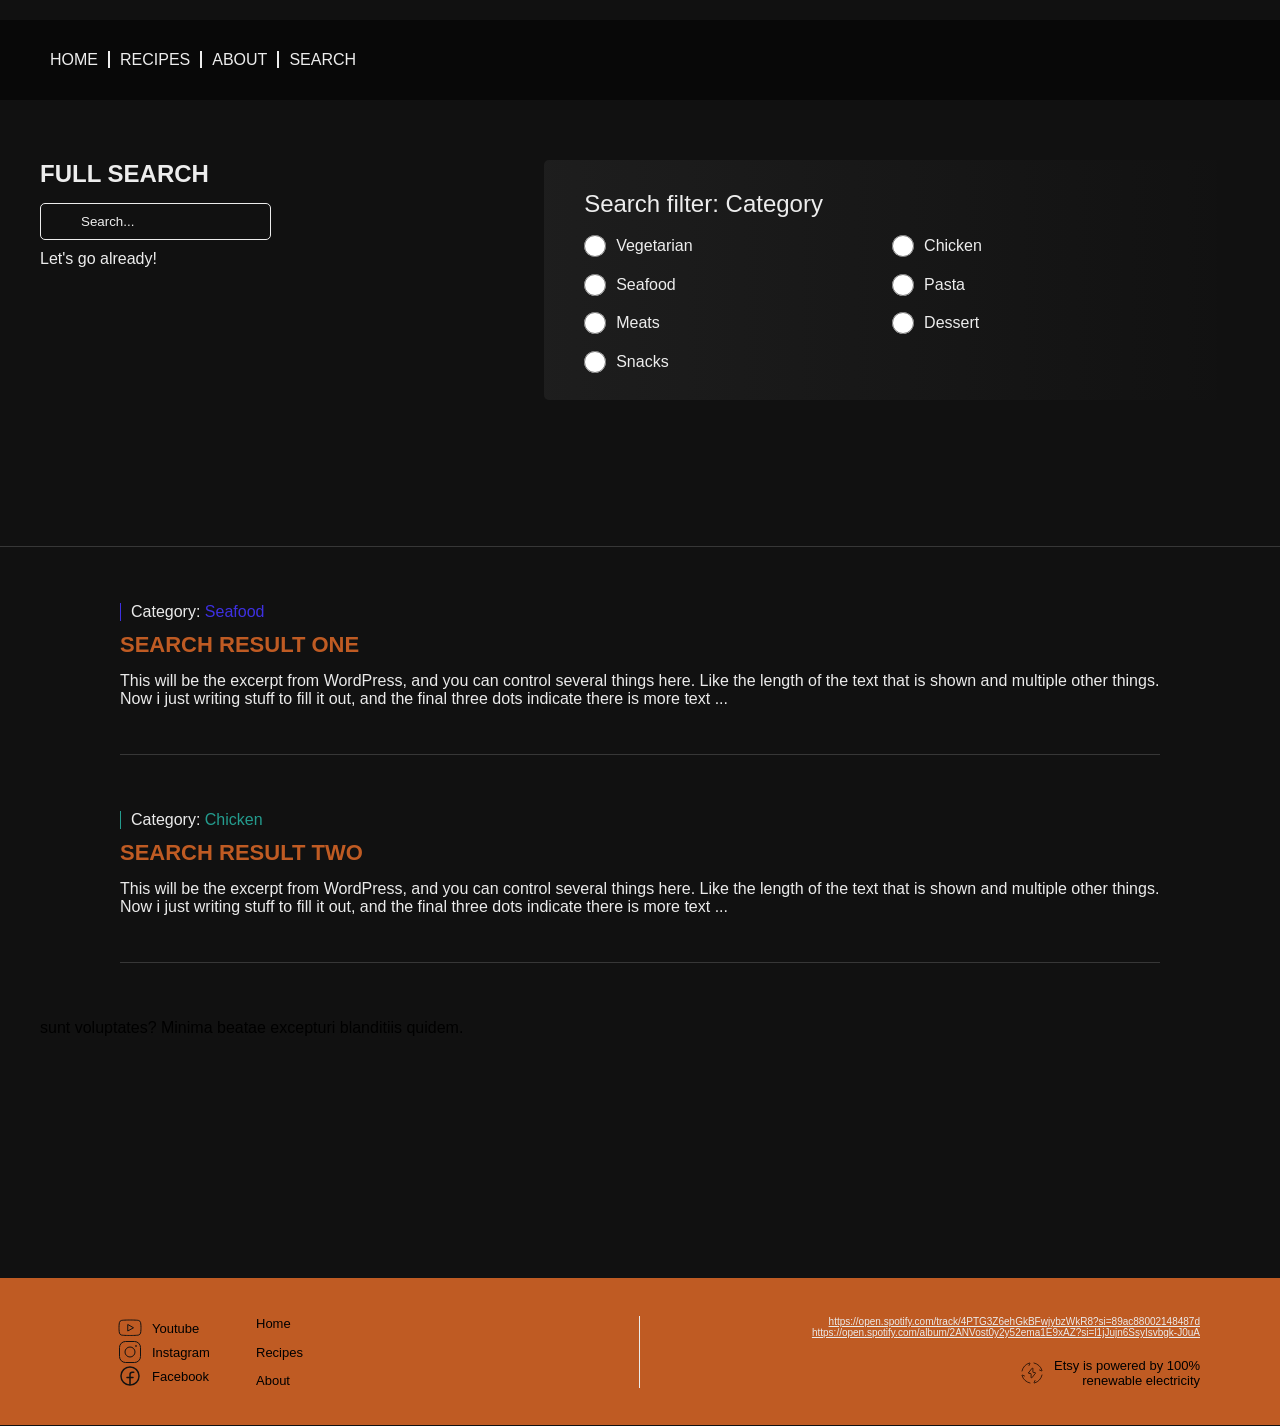
<file: searchpage.html>
<!DOCTYPE html>
<html lang="en">

<head>
    <meta charset="UTF-8">
    <meta name="viewport" content="width=device-width, initial-scale=1.0">
    <title>Search</title>
    <link rel="stylesheet" href="css/style.css">
</head>

<body>
    <div class="container">
           <!-- Navigation -->
        <nav class="navigation">
            <div class="menu-container">
                <ul>
    <li><a href="index.html">Home</a></li>
    <li><a href="recipepage.html">Recipes</a></li>
    <li><a href="aboutpage.html">About</a></li>
    <li><a href="searchpage.html">Search</a></li>
                </ul>
            </div>
            <!--Navigation mobile-->
            <div class="hamburger_menu">
                <span><svg xmlns="http://www.w3.org/2000/svg" width="1em" height="1em" viewBox="0 0 512 512">
                        <path d="M0 0h512v512H0z" fill="none" />
                        <path fill="currentColor" d="M80 96h352v32H80zm0 144h352v32H80zm0 144h352v32H80z" />
                    </svg>
                </span>
            </div>
        </nav>

        
        <div class="mobile_menu">
            <ul>
                <li><a href="index.html">Home</a></li>
                <li><a href="recipepage.html">Recipes</a></li>
                <li><a href="aboutpage.html">About</a></li>
                <li><a href="searchpage.html">Search</a></li>
            </ul>
        </div>

        <!-- Header/Hero area -->
        <header class="hero_searchpage">
            <div class="search_box_searchpage">
                <div class="fullsearch_headline">Full search</div>
                <input type="search" name="" id="" class="search_input" placeholder="Search...">
                <p>Let's go already!</p>
            </div>

            <div class="filter_category_checkbox">
                <h3>Search filter: Category</h3>
                <label>
                    <input type="radio" name="category" id="veg" value="veg">
                    Vegetarian
                </label>
                <label>
                    <input type="radio" name="category" id="chicken" value="chicken">
                    Chicken
                </label>
                <label>
                    <input type="radio" name="category" id="seafood" value="seafood">
                    Seafood
                </label>
                <label>
                    <input type="radio" name="category" id="pasta" value="pasta">
                    Pasta
                </label>
                <label>
                    <input type="radio" name="category" id="meat" value="meat">
                    Meats
                </label>
                <label>
                    <input type="radio" name="category" id="dessert" value="desssert">
                    Dessert
                </label>
                <label>
                    <input type="radio" name="category" id="snacks" value="snacks">
                    Snacks
                </label>
            </div>
        </header>

        <div class="serp">
            <div class="serp_container">
                <!--  each result based on search start -->
                <div class="serp_item">
                    <h3 data-category="seafood">Category: <span data-category="seafood">Seafood</span></h3>
                    <h2>Search result one</h2>
                    <p>This will be the excerpt from WordPress, and you can control several things here. Like the length of the text that is shown and multiple other things. Now i just writing stuff to fill it out, and the final three dots indicate there is more text ... </p>
                </div>
                <div class="serp_item">
                    <h3 data-category="chicken">Category: <span data-category="chicken">Chicken</span></h3>
                    <h2>Search result two</h2>
                    <p>This will be the excerpt from WordPress, and you can control several things here. Like the length of the text that is shown and multiple other things. Now i just writing stuff to fill it out, and the final three dots indicate there is more text ... </p>
                </div>
                        sunt voluptates? Minima beatae excepturi blanditiis quidem.</p>
                </div>
                <!--  each result based on search end -->
            </div>
        </div>

        <footer class="footer">
            <div class="footer_block">
                <div class="footer_block_left">
                    <ul class="footer_block_left_links">
                        <li>
                            <svg xmlns="http://www.w3.org/2000/svg" width="24" height="24" viewBox="0 0 24 24">
                                <path fill="none" stroke="currentColor" stroke-linejoin="round" stroke-miterlimit="10"
                                    stroke-width="1"
                                    d="M22.54 6.42a2.77 2.77 0 0 0-1.945-1.957C18.88 4 12 4 12 4s-6.88 0-8.595.463A2.77 2.77 0 0 0 1.46 6.42C1 8.148 1 11.75 1 11.75s0 3.602.46 5.33a2.77 2.77 0 0 0 1.945 1.958C5.121 19.5 12 19.5 12 19.5s6.88 0 8.595-.462a2.77 2.77 0 0 0 1.945-1.958c.46-1.726.46-5.33.46-5.33s0-3.602-.46-5.33ZM9.75 15.021V8.48l5.75 3.271z" />
                            </svg>
                            <a href="">Youtube</a>
                        </li>
                        <li>
                            <svg xmlns="http://www.w3.org/2000/svg" width="24" height="24" viewBox="0 0 24 24">
                                <g fill="none" stroke="currentColor" stroke-width="1">
                                    <path stroke-linejoin="round"
                                        d="M18 6.5a.5.5 0 0 1 0-1m0 1a.5.5 0 0 0 0-1M7 12a5 5 0 1 0 10 0a5 5 0 1 0-10 0" />
                                    <path
                                        d="M16.5 1.5h-9a6 6 0 0 0-6 6v9a6 6 0 0 0 6 6h9a6 6 0 0 0 6-6v-9a6 6 0 0 0-6-6Z" />
                                </g>
                            </svg>
                            <a href="">Instagram</a>
                        </li>
                        <li>
                            <svg xmlns="http://www.w3.org/2000/svg" width="24" height="24" viewBox="0 0 256 256">
                                <path fill="currentColor"
                                    d="M128 24a104 104 0 1 0 104 104A104.11 104.11 0 0 0 128 24m8 191.63V152h24a8 8 0 0 0 0-16h-24v-24a16 16 0 0 1 16-16h16a8 8 0 0 0 0-16h-16a32 32 0 0 0-32 32v24H96a8 8 0 0 0 0 16h24v63.63a88 88 0 1 1 16 0" />
                            </svg>
                            <a href="">Facebook</a>
                        </li>
                    </ul>
                </div>
                <div class="footer_block_middle">
                    <a href="">Home</a>
                    <a href="">Recipes</a>
                    <a href="">About</a>
                </div>
                <div class="footer_block_right">
                    <div class="footer_block_right_links">
                        <a
                            href="https://open.spotify.com/track/4PTG3Z6ehGkBFwjybzWkR8?si=89ac88002148487d">https://open.spotify.com/track/4PTG3Z6ehGkBFwjybzWkR8?si=89ac88002148487d</a>
                        <a
                            href="https://open.spotify.com/album/2ANVost0y2y52ema1E9xAZ?si=l1jJujn6SsyIsvbgk-J0uA">https://open.spotify.com/album/2ANVost0y2y52ema1E9xAZ?si=l1jJujn6SsyIsvbgk-J0uA</a>
                    </div>
                    <div class="footer_block_right_bottom">
                        <svg xmlns="http://www.w3.org/2000/svg" width="35" height="35" viewBox="0 0 24 24">
                            <g fill="none" stroke="currentColor" stroke-linecap="round" stroke-width="0.7">
                                <path
                                    d="M2 10c.78-3.816 3.67-6.87 7.406-7.91c.314-.087.47-.131.555-.038c.085.094.022.248-.102.558L9 4.5M14 2c3.816.78 6.87 3.67 7.91 7.406c.087.314.131.47.038.555c-.094.085-.248.022-.558-.102L19.5 9m2.5 5c-.78 3.816-3.67 6.87-7.406 7.91c-.314.087-.47.131-.555.038c-.085-.094-.022-.248.102-.558L15 19.5M10 22c-3.816-.78-6.87-3.67-7.91-7.406c-.087-.314-.131-.47-.038-.555c.094-.085.248-.022.558.102L4.5 15" />
                                <path stroke-linejoin="round"
                                    d="m8.613 11.665l3.499-4.492c.274-.351.787-.132.787.336v3.476c0 .28.2.508.449.508h1.702c.386 0 .592.514.337.842l-3.499 4.492c-.274.351-.787.132-.787-.336v-3.476c0-.28-.2-.508-.449-.508H8.95c-.386 0-.593-.514-.337-.842" />
                            </g>
                        </svg>
                        <p>Etsy is powered by 100% <br>
                            renewable electricity</p>
                    </div>
                </div>
            </div>
        </footer>
<script src="js/app.js"></script>

    </div>
</body>

</html>
</file>
<file: css/style.css>
:root {
    /* Dimension */
    --width-full: 100%;
    --width-12col: 1200px;


    /* Grid settings */
    --grid-gap: 10px;
    --padding-default: 20px;

    /* Colors */
    --background-color-navigation: #00000085;
    --background-color-light: #ededed;
    --background-color-dark-bg: #111111;
    --primary-color: #bf5b23;
    --color-white: #ffffff;
    --color_black: #373737;
    --color-light: #ebebeb;
    --color-grey: #ffffffb3;

    /* Color swatches */
    --category-seafood: #3e30e2;
    --category-chicken: #249c8e;
    --category-meats: #d09189;
    --category-veg: #298f3f;
    --category-dessert: #9374eb;
    --category-misc: #9a951e;
    --category-pasta: #bf5b23;
}

* {
    margin: 0;
    padding: 0;
    box-sizing: border-box;
    /* Makes padding and border part of the total width and height*/
}

body,
html {
    width: var(--width-full);
    font-family: "Roboto", sans-serif;
    position: relative;
    background-color: var(--background-color-dark-bg);
}

.navigation,
.hero,
.image_section,
.footer {
    width: var(--width-full);
}

.todays_recipes,
.categories,
.content_area {
    width: var(--width-12col);
}

.container {
    display: grid;
    grid-template-rows: auto;
    gap: var(--grid-gap);
    width: var(--width-full);
}

.hamburger_menu {
  display: none;
}

.mobile_menu {
  display: none;
}

.navigation {
  width: var(--width-full);
  height: 80px;
  background-color: var(--background-color-navigation);
  padding: 20px;
  display: flex;
  justify-content: center; 
  align-items: center; 
  z-index: 10;
  position: fixed;
  top: 20px;
  left: 0;
  text-transform: uppercase;
}

.navigation.fixed {
position: fixed;
top: 20px;
width: 100%;
z-index: 1000;
}

.menu-container {
  width: var(--width-12col);
}

.menu-container ul {
  display: flex;
}

.menu-container ul li {
  list-style: none;
}

.menu-container a {
  color: var(--background-color-light);
  text-decoration: none;
  padding: 0 10px;
  border-right: 2px solid var(--background-color-light);
}

.menu-container li:last-child a {
  border: none;
}

.menu-container a:hover {
  color: var(--primary-color);
}

.menu-container a.clicked,
.mobile_menu a.clicked {
    color: var(--primary-color);
}

.hero {
    background-image: url("http://picsum.photos/300/175");
    min-height: 680px;
    height: auto;
    background-size: cover;
    background-position: center center;
    display: flex;
    justify-content: center;
    position: relative;
    color: var(--background-color-light);
    margin: 0;
    border-bottom: 3px var(--color_black) solid;
}

.hero_container {
    display: grid;
    grid-template-columns: repeat(12, 1fr);
    grid-template-rows: auto auto auto;
    gap: var(--grid-gap);
    width: var(--width-12col);
    height: 100%;
}

.hero_text {
    grid-column: 1 / 5;
    grid-row: 1;
    margin: 200px 0 0 0;
}

/*Redundant - DRY [Don't Repeat Yourself]*/

.hero_text h1 {
    padding: 0;
    margin: 15px 0;
    font-size: 32px;
    text-transform: uppercase;
    font-weight: 400;
}

.first_text {
    font-weight: 100;
}

.second_line {
    font-weight: 900;
    font-size: 37px;
}

.hero_text p {
    font-size: 12px;
}

.search_box {
    grid-column: 2 / 5;
    grid-row: 2;
    margin: 60px 0 0 0;
}

.mdi-light--magnify {
    position: absolute;
    width: 20px;
    height: 20px;
    --svg: url("data:image/svg+xml,%3Csvg xmlns='http://www.w3.org/2000/svg' viewBox='0 0 24 24'%3E%3Cpath fill='%23000' d='M9.5 4a6.5 6.5 0 0 1 6.5 6.5c0 1.62-.59 3.1-1.57 4.23l5.65 5.65l-.71.71l-5.65-5.65A6.47 6.47 0 0 1 9.5 17A6.5 6.5 0 0 1 3 10.5A6.5 6.5 0 0 1 9.5 4m0 1A5.5 5.5 0 0 0 4 10.5A5.5 5.5 0 0 0 9.5 16a5.5 5.5 0 0 0 5.5-5.5A5.5 5.5 0 0 0 9.5 5'/%3E%3C/svg%3E");
    background-color: currentColor;
    -webkit-mask-image: var(--svg);
    mask-image: var(--svg);
    -webkit-mask-repeat: no-repeat;
    mask-repeat: no-repeat;
    -webkit-mask-size: 100% 100%;
    mask-size: 100% 100%;
    margin: 7px 0 0 10px;
}

.search_input {
    background-color: transparent;
    padding: 10px 20px 10px 40px;
    border: 1px solid var(--background-color-light);
    border-radius: 5px;
    outline: none;
    color: var(--background-color-light);
    margin: 0 0 10px 0;
}

.search_input::placeholder {
    color: var(--background-color-light);
}

/* Today's Recipe area start */
.todays_recipes {
    width: var(--width-12col);
    height: fit-content;
    display: grid;
    grid-template-columns: 1;
    grid-template-rows: 130px auto;
    gap: var(--grid-gap);
    box-sizing: border-box;
    margin: 0 auto;
}

.todays_recipes_headline {
    width: 100%;
    color: var(--background-color-light);
    height: 45px;
    border-bottom: 1px solid var(--background-color-light);
    margin: 70px 0 0 0;
    font-size: 37px;
    text-transform: uppercase;
    font-weight: 900;
}

.todays_recipes_content_block_image img {
    height: 200px;
    width: 100%;
    object-fit: cover;
    background-size: cover;
    background-position: center;
    border-radius: 5px 5px 0 0;
}

.todays_recipes_content {
    display: grid;
    grid-template-columns: repeat(4, 1fr);
    gap: var(--grid-gap);
    box-sizing: border-box;
    width: var(--width-12col);
    margin: 0 auto;
}

.todays_recipes_content_block {
    background-color: var(--background-color-light);
    border-radius: 5px;
    /* position: relative; */
}

.todays_recipes_content_block_text {
    padding: 20px;
    color: var(--color_black);
    display: flex;
    flex-direction: column;
    justify-content: space-between;
    flex: 1;
}

.todays_recipes_content_block_text h5 {
    font-size: 20px;
    font-weight: 700;
    margin: 0 0 10px 0;
    text-transform: uppercase;
}

.todays_recipes_content_block_text p {
    font-size: 16px;
}

.todays_recipes_content_block_bottom_area {
    display: flex;
    justify-content: space-between;
    margin: 20px 0 0 0;
}

.todays_recipes_content_block_bottom_area_left {
    display: flex;
    flex-direction: column;
    justify-content: space-between;
    padding: 0 0 0 10px;
}

.todays_recipes_content_block_bottom_area_left p {
    font-size: 12px;
    font-weight: 300;
    text-transform: uppercase;
}

.todays_recipes_content_block_bottom_area_left p:last-child {
    font-weight: 800;
}

.todays_recipes_content_block_bottom_area_right_button button {
    background-color: var(--color_black);
    border: 1px solid var(--color-grey);
    border-radius: 5px;
    font-size: 14px;
    font-weight: 700;
    padding: 6px 12px;
}

.todays_recipes_content_block_bottom_area_right_button button a {
    color: var(--color-white);
    text-decoration: none;
    text-transform: uppercase;
    font-size: 12px;
    font-weight: 400;
}

/* Category Selection Area */
.category_selection {
    width: var(--width-12col);
    height: fit-content;
    display: grid;
    grid-template-columns: 1;
    grid-template-rows: 130px auto;
    gap: var(--grid-gap);
    box-sizing: border-box;
    margin: 0 auto;
}

.category_selection_headline {
    width: 100%;
    color: var(--background-color-light);
    height: 45px;
    border-bottom: 1px solid var(--background-color-light);
    margin: 70px 0 0 0;
    font-size: 37px;
    text-transform: uppercase;
    font-weight: 900;
}

.category_selection_content {
    display: flex;
    height: fit-content;
    width: var(--width-12col);
    justify-content: space-evenly;
    align-items: center;
    background-color: var(--background-color-light);
    border-radius: 5px;
    text-align: center;
}

.category_selection_content_block {
    display: flex;
    flex-direction: column;
    justify-content: center;
    align-items: center;
    margin: 14.5px 0 14.5px 0;
}

.category_selection_content_block h4 {
    text-transform: uppercase;
    font-size: 16px;
    padding-top: 5px;
}

/* Data-Category Colors Start */
div[data-category="seafood"],
.serp_item h3[data-category="seafood"] {
    border-left: 1px solid var(--category-seafood);
}

p[data-category="seafood"],
span[data-category="seafood"] {
    color: var(--category-seafood);
}

h3[data-category="seafood"] {
    color: var(--category-seafood);
}

div[data-category="chicken"],
.serp_item h3[data-category="chicken"] {
    border-left: 1px solid var(--category-chicken);
}

p[data-category="chicken"],
span[data-category="chicken"] {
    color: var(--category-chicken);
}

div[data-category="dessert"] {
    border-left: 1px solid var(--category-dessert);
}

p[data-category="dessert"] {
    color: var(--category-dessert);
}

div[data-category="beef/pork"] {
    border-left: 1px solid var(--category-meats);
}

p[data-category="beef/pork"] {
    color: var(--category-meats);
}

div[data-category="vegetarian-section"] {
    color: var(--category-veg);
}

div[data-category="seafood-section"] {
    color: var(--category-seafood);
}

div[data-category="pastas-section"] {
    color: var(--category-pasta);
}

div[data-category="chicken-section"] {
    color: var(--category-chicken);
}

div[data-category="snacks-section"] {
    color: var(--category-misc);
}

div[data-category="beef/pork-section"] {
    color: var(--category-meats);
}

div[data-category="dessert-section"] {
    color: var(--category-dessert);
}

/* Data-Category Colors End */

.image_section {
    background-image: url("http://picsum.photos/300/175");
    min-height: 600px;
    height: auto;
    background-size: cover;
    background-position: center center;
    display: flex;
    justify-content: flex-end;
    position: relative;
    align-items: center;
    margin: 168px auto 97px auto;
    padding: 0 100px 0 0;
    clip-path: polygon(0 0, 100% 20%, 100% 100%, 0% 100%);
}

.image_container {
    background-color: var(--background-color-light);
    width: 350px;
    height: 190px;
    border-radius: 5px;
}

.image_container_text h5 {
    justify-content: space-between;
    padding: 30px 30px 11px 30px;
    font-size: 16px;
    font-weight: 700;
    color: var(--color_black);
}

.image_container_text h3 {
    justify-content: space-between;
    padding: 0 30px;
    font-size: 22px;
    font-weight: 700;
    text-transform: uppercase;
    color: var(--primary-color);
}

.image_container_text p {
    justify-content: space-between;
    padding: 14px 30px 0 30px;
    font-size: 16px;
    font-weight: 400;
    color: var(--color_black);
}

.content_area {
    width: var(--width-12col);
    height: fit-content;
    display: grid;
    grid-template-columns: 1;
    grid-template-rows: 130px auto;
    gap: var(--grid-gap);
    box-sizing: border-box;
    margin: 0 auto;
}

.content_area_img img {
    object-fit: cover;
    display: block;
}

.content_area_headline {
    width: var(--width-12col);
    color: var(--background-color-light);
    height: 45px;
    border-bottom: 1px solid var(--background-color-light);
    margin: 70px 0 0 0;
    font-size: 37px;
    text-transform: uppercase;
    font-weight: 900;
}

.content_area_blocks {
    display: flex;
    width: 100%;
    flex-wrap: wrap;
}

.content_area_block {
    display: flex;
    justify-content: center;
    flex-direction: column;
    background-color: var(--background-color-light);
    height: 380px;
    width: 50%;
}

.content_area_text {
    padding: 70px;
}

.content_area_text h5 {
    border-left: 1px var(--primary-color);
    font-size: 16px;
    font-weight: 700;
    margin-bottom: 11px;
}

.content_area_text p {
    font-size: 14px;
    font-weight: 200px;
    line-height: 20px;
    margin-bottom: 11px;
    line-break: strict;
}

.content_area_text h2 {
    font-size: 22px;
    font-weight: 900px;
    margin-bottom: 14px;
    text-transform: uppercase;
    color: var(--primary-color);
}

.content_area_button button {
    background-color: var(--color_black);
    border: 1px solid var(--color-grey);
    border-radius: 5px;
    font-size: 14px;
    font-weight: 700;
    padding: 6px 12px;
    margin-top: 10px;
}

.content_area_button button a {
    color: var(--color-white);
    text-decoration: none;
    text-transform: uppercase;
    font-size: 12px;
    font-weight: 400;
}

.footer {
    height: 147px;
    width: 100%;
    background-color: var(--primary-color);
    margin-top: 241px;
}

.footer_block {
    display: grid;
    grid-template-columns: 20% 30% 50%;
}

.footer_block_left {
    font-size: 13px;
    margin: 38px;
    padding: 0 0 0 80px;
}

.footer_block_left_links {
    display: flex;
    flex-direction: column;
}

.footer_block_left_links li {
    display: flex;
    align-items: center;
    list-style-type: none;
}

.footer_block_left svg {
    height: 24px;
    width: 24px;
    color: var(--background-color-dark-bg);
}

.footer_block_left_links li a {
    font-size: 13px;
    padding-left: 10px;
    text-decoration: none;
    color: var(--color_dark);
}

.footer_block_middle {
    display: flex;
    flex-direction: column;
    justify-content: space-between;
    margin-top: 38px;
    height: 72px;
    border-right: 1px solid var(--color-light);
}

.footer_block_middle a {
    font-size: 13px;
    text-decoration: none;
    color: var(--color_dark);
}

.footer_block_right {
    display: flex;
    flex-direction: column;
    align-items: flex-end;
    padding: 38px 80px 0 0;
}

.footer_block_right_links {
    display: flex;
    flex-direction: column;
    align-items: flex-end;
}

.footer_block_right_links a {
    color: var(--color-light);
    font-size: 10px;
}

.footer_block_right_bottom svg {
    height: 24px;
    width: 24px;
    margin-right: 10px;
}

.footer_block_right_bottom {
    color: var(--color_dark);
    font-size: 13px;
    display: flex;
    flex-direction: row;
    margin-top: 20px;
    align-items: center;
    text-align: right;
}

/* Recipe Page */
.recipe_hero {
    background-color: var(--background-color-dark-bg);
    min-height: 600px;
    height: auto;
    background-size: cover;
    background-position: center center;
    display: flex;
    justify-content: center;
    position: relative;
    color: var(--background-color-light);
    margin: 0;
}

.recipe_hero_container {
    display: grid;
    grid-template-columns: repeat(12, 1fr);
    grid-template-rows: auto auto auto;
    gap: var(--grid-gap);
    width: var(--width-12col);
    height: 100%;
}

.recipe_hero_text {
    grid-column: 1 / span 4;
    grid-row: 1;
    margin: 200px 0 0 0;
}

.recipe_hero_text p {
    color: var(--primary-color);
}

.recipe_hero_text h1 {
    padding: 0;
    margin: 15px 0 15px 0;
    font-size: 32px;
    text-transform: uppercase;
    font-weight: 400;
}

.recipe_hero_text h1 span {
    font-weight: 900;
    font-size: 37px;
}

.recipe_hero_container_tags {
    display: flex;
    justify-content: space-between;
    grid-column: 1 / span 6;
    grid-row: 2;
    height: 24px;
    margin-top: 67px;
}

.duration,
.calories,
.skill_level {
    display: flex;
    flex-direction: row;
    align-items: center;
    font-size: 16px;
    color: var(--color-light);
}

.recipe_hero_container_tags svg {
    height: 24px;
    width: 24px;
    color: var(--primary-color);
    margin-right: 10px;
}

.recipe_hero_container_image {
    width: 461px;
    height: 446px;
    grid-column: 9 / span 13;
    grid-row: 1 / span 3;
    margin-top: 200px;
    margin-left: 20px;
}

.recipe_hero_container .recipe_hero_container_image img {
    width: 461px;
    height: 446px;
    max-width: none;
    object-fit: cover;
    display: block;
}

.recipe_hero_container_ingredients {
    display: grid;
    grid-template-columns: repeat(2, 1fr);
    grid-column: 1 / span 7;
    grid-row: 3;
    font-size: 14px;
    color: var(--color-light);
    line-height: 24px;
}

.recipe_hero_container_ingredients p {
    font-size: 14px;
    font-weight: 600;
    text-transform: uppercase;
    margin: 50px 0 10px 0;
}

.left_list {
    padding-left: 15px;
    display: flex;
    flex-direction: column;
    grid-column: 1 / span 3;
    margin-right: 40px;
}

.right_list {
    display: flex;
    flex-direction: column;
    grid-column: 4 / span 7;
    margin-left: 15px;
}

.recipe_hero_container_buttons {
    grid-row: 4;
    grid-column: 1 / span 3;
    margin-top: 30px;
    height: 35px;
    display: flex;
}

.print {
    color: var(--color-light);
    background-color: transparent;
    border-radius: 5px;
    font-size: 16px;
    border-color: var(--color-light);
    border-style: solid;
    align-items: center;
    display: flex;
    justify-content: center;
    padding: 10px 10px;
    transition: 0.2s;
}

.fav {
    color: var(--color-light);
    background-color: transparent;
    border-radius: 5px;
    font-size: 16px;
    margin-left: 10px;
    border-color: var(--color-light);
    border-style: solid;
    align-items: center;
    display: flex;
    justify-content: center;
    padding: 10px 10px;
    transition: 0.2s;
}

.print:hover,
.fav:hover {
    color: var(--primary-color);
}

.recipe_hero_container_buttons svg {
    height: 28px;
    width: 28px;
}

.recipe_instructions {
    width: var(--width-12col);
    height: fit-content;
    display: grid;
    grid-template-rows: 130px auto;
    gap: var(--grid-gap);
    box-sizing: border-box;
    margin: 0 auto;
}

.recipe_instructions_headline {
    width: 100%;
    color: var(--background-color-light);
    height: 45px;
    border-bottom: 1px solid var(--background-color-light);
    margin: 70px 0 0 0;
    font-size: 37px;
    text-transform: uppercase;
    font-weight: 900;
}

.recipe_instructions_content {
    display: grid;
    grid-template-columns: 65% 10% 25%;
    margin-top: 20px;
}

.recipe_instructions_steps {
    color: var(--color-light);
    font-size: 14px;
    line-height: 26px;
    margin-left: 15px;
}

.recipe_instructions_steps li {
    padding-bottom: 26px;
}

.recipe_instructions_images {
    height: 264px;
    width: 272px;
    display: flex;
    flex-direction: column;
    grid-column: 3;
}

.recipe_instructions_images img {
    padding-bottom: 30px;
}

/* Instructions (Bonus) section */
.bonus {
    width: var(--width-12col);
    margin: 0 auto;
    display: grid;
    grid-template-columns: repeat(12, 1fr);
    column-gap: 0;
    row-gap: 30px;
}

.bonus_headline {
    margin-top: 70px;
    height: 45px;
    color: var(--background-color-light);
    border-bottom: 1px solid var(--background-color-light);
    font-size: 37px;
    font-weight: 900;
    text-transform: uppercase;
}

.bonus_headline_left {
    grid-column: 1 / span 8;
    grid-row: 1;
}

.bonus_headline_right {
    grid-column: 9 / span 4;
    grid-row: 1;
}

.bonus_steps {
    grid-column: 1 / span 6;
    grid-row: 2;
}

.bonus_ingredients {
    grid-column: 9 / span 4;
    grid-row: 2;
}

.bonus_step {
    display: flex;
    gap: 30px;
    margin-bottom: 26px;
}

.bonus_step_label {
    flex-shrink: 0;
    writing-mode: vertical-rl;
    transform: rotate(180deg);
    color: var(--primary-color);
    font-size: 12px;
    font-weight: 700;
    text-transform: uppercase;
}

.bonus_step p {
    color: var(--color-light);
    font-size: 14px;
    line-height: 26px;
}

.bonus_ingredients ul {
    list-style: none;
}

.bonus_ingredients li {
    color: var(--color-light);
    font-size: 14px;
    line-height: 24px;
}

@media (width <=600px) {
    .bonus {
        width: 100%;
        padding: 0 15px;
        grid-template-columns: 1fr;
        row-gap: 20px;
    }

    .bonus_headline {
        margin-top: 40px;
        font-size: 30px;
    }

    .bonus_headline_left,
    .bonus_headline_right,
    .bonus_steps,
    .bonus_ingredients {
        grid-column: 1;
        grid-row: auto;
    }
}

/* About Page */
.header {
    background-image: url("http://picsum.photos/300/175");
    min-height: 600px;
    height: auto;
    background-size: cover;
    background-position: center center;
    display: flex;
    justify-content: center;
    position: relative;
    color: var(--background-color-light);
    margin: 0;
    border-bottom: 3px var(--color_black) solid;
}

.header_container {
    width: var(--width-12col);
    height: 100%;
    margin: 200px 0 0 0;
    text-align: left;
}

.header_container h1 {
    padding: 0;
    margin: 15px 0;
    font-size: 75px;
    text-transform: uppercase;
    font-weight: 100;
}

.header_container span {
    color: var(--primary-color);
}

.about_us,
.values,
.mission,
.contact {
    width: var(--width-12col);
    margin: 0 auto;
}

.about_us_container h1,
.values_container h1,
.mission_container h1,
.contact_container h1 {
    width: 100%;
    height: 45px;
    margin: 70px 0 0 0;
    color: var(--background-color-light);
    border-bottom: 1px solid var(--background-color-light);
    font-size: 37px;
    font-weight: 900;
    text-transform: uppercase;
}

.about_us_content,
.values_content,
.contact_details {
    display: grid;
    gap: var(--grid-gap);
    margin-top: 30px;
}

/* About us */
.about_us_content {
    grid-template-columns: repeat(12, 1fr);
}

.about_us_text {
    grid-column: 1 / span 6;
}

.about_us_text p {
    color: var(--color-light);
    font-size: 18px;
    line-height: 30px;
    margin-bottom: 20px;
}

.about_us_text p:first-child {
    color: var(--color-white);
    font-size: 22px;
    line-height: 34px;
}

.about_us_image {
    grid-column: 8 / span 5;
    overflow: hidden;
    border-radius: 5px;
}

.about_us_image img {
    width: 100%;
    height: 100%;
    min-height: 260px;
    object-fit: cover;
    display: block;
}


/* Values */
.values_content {
    grid-template-columns: repeat(3, 1fr);
}

.values_content_block {
    padding: 30px;
    background-color: var(--background-color-light);
    border-radius: 5px;
    border-bottom: 4px solid var(--background-color-light);
    transition: 0.3s;
}



.values_content_block span {
    display: block;
    color: var(--primary-color);
    font-size: 37px;
    font-weight: 900;
    margin-bottom: 10px;
}

.values_content_block h5 {
    color: var(--color_black);
    font-size: 20px;
    font-weight: 700;
    text-transform: uppercase;
    margin-bottom: 10px;
}

.values_content_block p {
    color: var(--color_black);
    font-size: 16px;
    line-height: 24px;
}

/* Mission */
.mission_container p {
    margin: 30px 0 0 0;
    padding-left: 20px;
    border-left: 4px solid var(--primary-color);
    color: var(--color-light);
    font-size: 22px;
    font-weight: 300;
    line-height: 34px;
}

/* Contact */
.contact_container > p {
    margin: 30px 0 0 0;
    color: var(--color-light);
    font-size: 16px;
    line-height: 26px;
}

.contact_details {
    grid-template-columns: repeat(3, 1fr);
}

.contact_details_block {
    padding: 20px;
    border: 1px solid var(--color_black);
    border-radius: 5px;
   
}

.contact_details_block:hover {
    border-color: var(--primary-color);
}

.contact_details_block h5 {
    color: var(--primary-color);
    font-size: 14px;
    font-weight: 700;
    text-transform: uppercase;
    margin-bottom: 8px;
}

.contact_details_block p {
    color: var(--color-light);
    font-size: 16px;
}

/* Current page link in the menu */
.menu-container a.clicked {
    color: var(--primary-color);
}

/* Search Page */
.hero_searchpage {
    display: grid;
    grid-template-columns: repeat(12, 1fr);
    grid-template-rows: auto auto auto;
    gap: var(--grid-gap);
    width: var(--width-12col);
    height: 100%;
    margin: 0 auto;
}

.search_box_searchpage {
    grid-column: 1 / span 4;
    grid-row: 2;
    margin: 150px 0 0 0;
}

.search_box_searchpage p {
    color: var(--background-color-light);
}

.search_input {
    background-color: transparent;
    padding: 10px 20px 10px 40px;
    border: 1px solid var(--background-color-light);
    border-radius: 5px;
    outline: none;
    color: var(--background-color-light);
    margin: 0 0 10px 0;
}

.search_input::placeholder {
    color: var(--background-color-light);
}

.fullsearch_headline {
    width: 100%;
    color: var(--background-color-light);
    margin: 0 0 15px 0;
    font-size: 24px;
    text-transform: uppercase;
    font-weight: 600;
}

.filter_category_checkbox {
    background-color: var(--background-color-dark-bg);
    background: linear-gradient(90deg, #d9d9d910, #D9D9D900);
    grid-column: 6 / span 7;
    grid-row: 2;
    padding: 30px 40px 10px 40px;
    display: flex;
    flex-wrap: wrap;
    height: 240px;
    border-radius: 5px;
    margin: 150px 0 56px 0;
}

.filter_category_checkbox h3 {
    width: 100%;
    font-size: 24px;
    font-weight: 400;
    color: var(--background-color-light);
}

.filter_category_checkbox label {
    display: flex;
    align-items: center;
    margin: 0 0;
    color: var(--background-color-light);
    font-size: 16px;
    font-weight: 300;
    width: 50%;
    height: 20px;
}

.filter_category_checkbox input[type="radio"] {
    margin-right: 10px;
    height: 22px;
    width: 22px;
}

.filter_category_checkbox input:checked {
    border: 2px solid var(--primary-color);
}

.filter_category_checkbox input[type="radio"]#chicken {
    accent-color: var(--category-chicken);
}

.filter_category_checkbox input[type="radio"]#veg {
    accent-color: var(--category-veg);
}

.filter_category_checkbox input[type="radio"]#seafood {
    accent-color: var(--category-seafood);
}

.filter_category_checkbox input[type="radio"]#pasta {
    accent-color: var(--category-pasta);
}

.filter_category_checkbox input[type="radio"]#dessert {
    accent-color: var(--category-dessert);
}

.filter_category_checkbox input[type="radio"]#meat {
    accent-color: var(--category-meats);
}

.filter_category_checkbox input[type="radio"]#snacks {
    accent-color: var(--category-misc);
}

.serp {
    width: var(--width-full);
    border-top: 1px solid var(--color_black);
    margin: 70px 0 0 0;
}

.serp_container {
    width: var(--width-12col);
    margin: 0 auto;
}

.serp_item {
    margin: 56px 80px;
    border-bottom: 1px solid var(--color_black);
}

.serp_item h3 {
    color: var(--color-light);
    font-size: 16px;
    font-weight: 400;
    margin-bottom: 11px;
    padding: 0 0 0 10px;
}

.serp_item h2 {
    color: var(--primary-color);
    font-size: 22px;
    font-weight: 600;
    text-transform: uppercase;
    margin-bottom: 14px;
}

.serp_item p {
    color: var(--color-light);
    font-size: 16px;
    font-weight: 300;
    margin-bottom: 46px;
}

/* Mobile Version */
@media (width <=600px) {

    :root {
        --width-12col: 100%;
    }

    .container {
        width: 100% !important;
    }

    .todays_recipes,
    .categories,
    .content_area,
    .menu_container,
    .hero_container,
    .category_selection,
    .category_selection_content {
        width: 100% !important;
        padding-left: 15px;
        padding-right: 15px;
    }

    .hamburger_menu {
    display: block;
    font-size: 24px;
    color: var(--color-light);
    margin-left: auto;
}

  .menu-container{
    display: none;
  }

  .mobile_menu {
    display: block;
    position: absolute;
    top: 80px;
    right: 0;
    width: 180px;
    height: auto;
    background-color: var(--color-dark);
    opacity: 0;
    z-index: 1000;
    visibility: hidden;
    transform: translateY(-10px);
    transition: 0.2s ease;
}

  .mobile_menu.open {
    transform: translateY(0);
    visibility: visible;
    opacity: 1;
}

  .mobile_menu ul{
    padding: 0;
  }

  .mobile_menu ul li{
    list-style: none;
    padding: 15px;
  }

  .mobile_menu ul li a{
    text-decoration: none;
    color: var(--color-light);
    text-transform: uppercase;
    font-weight: 700;
    padding: 12px;
  }

    .hero_container {
        grid-template-columns: 1fr;
        gap: 20px;
        flex-direction: column;
        display: flex;
    }

    .search_box {
        margin: 0;
        width: 100%;
    }

    .todays_recipes_content {
        grid-template-columns: 1fr;
        padding: 0;
    }

    .todays_recipes_headline {
        font-size: 30px;
        text-align: left;
    }

    .category_selection_headline {
        font-size: 30px;
        text-align: left;
    }

    .category_selection_content {
       margin-top: 20px;
        flex-wrap: wrap;
       justify-content: flex-start;
    }

    .category_selection_content_block {
        width: 30%;
    }

    .image_section {
        display: none;
    }

    

    .content_area_blocks {
        flex-direction: column;
    }

    .content_area_block {
        width: 100%;
        height: auto;
    }

    .content_area_text {
        padding: 30px;
    }

    .content_area_headline {
        font-size: 24px;
        margin-top: 40px;
    }

    .content_area_text img {
        width: 100%;
        height: auto;
    }

    .content_area img {
        display: none;
    }

    .footer {
        display: none;
    }

    .recipe_hero_container {
        display: grid;
        grid-template-columns: repeat(2, 1fr);
        grid-template-rows: auto;
        width: var(--width-2col);
        padding: 0 15px;
    }

    .recipe_hero_text {
        grid-column: 1 / span 2;
        grid-row: 1;
        margin: 90px 20px 0 0;
    }

    .recipe_hero_text h1 {
        padding: 0;
        margin: 15px 0 10px 0;
        font-size: 22px;
    }

    .recipe_hero_text h1 span {
        font-weight: 600;
        font-size: 22px;
    }

    .hero_searchpage {
        display: flex;
        flex-direction: column;
        width: 100% !important;
        height: auto;
        padding: 15px;
        box-sizing: border-box;
    }

    .search_box_searchpage {
        margin: 80px 0 20px 0;
        width: 100%;
    }

    .search_input {
        box-sizing: border-box;
    }

    .fullsearch_headline {
        width: 100%;
        margin: 10px 0;
        font-size: 30px;
        padding: 0;
    }

    .filter_category_checkbox {
        width: 100%;
        height: auto;
        padding: 20px;
        margin: 0 0 30px 0;
        display: flex;
        flex-wrap: wrap;
        box-sizing: border-box;
    }

    .filter_category_checkbox h3 {
        font-size: 18px;
        width: 100%;
        margin-bottom: 15px;
    }

    .filter_category_checkbox label {
        width: 50%;
        font-size: 14px;
        margin-bottom: 10px;
        display: flex;
        align-items: center;
    }

    .serp {
        margin-top: 20px;
    }

    .serp_container {
        width: 100% !important;
    }

    .serp_item {
        margin: 20px 0;
        padding: 0 15px;
    }

    .serp_item h2 {
        font-size: 18px;
    }

    .serp_item p {
        font-size: 14px;
        margin-bottom: 20px;
    }

    .recipe_hero_container {
        display: flex;
        flex-direction: column;
        width: 100% !important;
        padding: 15px;
        box-sizing: border-box;
        height: auto;
    }

    .recipe_hero_text {
        margin: 80px 0 20px 0;
        width: 100%;
    }

    .recipe_hero_text h1 {
        font-size: 28px;
    }

    .recipe_hero_text h1 span {
        font-size: 32px;
    }

    .recipe_hero_container_image {
        display: none;
    }

    .recipe_hero_container_tags {
        margin-top: 10px;
        height: auto;
        flex-wrap: wrap;
        justify-content: flex-start;
        gap: 20px;
    }

    .recipe_hero_container_ingredients {
        display: flex;
        flex-direction: column;
        width: 100%;
        padding-left: 20px;
        padding-right: 20px;
        box-sizing: border-box;
    }

    .left_list,
    .right_list {
        margin: 0;
        padding: 0;
        grid-column: auto;
    }

    .recipe_hero_container_buttons {
        justify-content: flex-start
    }

    .recipe_instructions {
        width: 100% !important;
        display: flex;
        flex-direction: column;
        padding: 15px;
        box-sizing: border-box;
        height: auto;
    }

    .recipe_instructions_headline {
        font-size: 30px;
        margin-top: 20px;
        height: auto;
        padding-bottom: 10px;
    }

    .recipe_instructions_content {
        display: flex;
        flex-direction: column;
        margin-top: 10px;
    }

    .recipe_instructions_steps {
        margin-left: 0;
        font-size: 14px;
        padding-left: 20px;
        padding-right: 20px;
    }

    .recipe_instructions_images {
        display: none;
    }

    .header {
        min-height: 300px;
        height: auto;
    }

    .header_container {
        width: 100% !important;
        margin: 100px 0 30px 0;
        box-sizing: border-box;
        padding-left: 20px;
    }

    .header_container h1 {
        font-size: 40px;
    }

    .about_us,
    .mission,
    .contact {
        width: 100% !important;
        padding: 0 20px;
        box-sizing: border-box;
        margin-bottom: 30px;
    }

    .about_us_container h1,
    .mission h1,
    .contact h1 {
        font-size: 30px;
        margin-top: 30px;
        height: auto;
        padding-bottom: 10px;
    }

    .about_us_container p,
    .mission p,
    .contact p {
        font-size: 15px;
        text-align: left;
        margin-top: 15px;
    }

    .contact_details p {
        font-size: 15px;
        margin-top: 20px;
        align-items: flex-start;
    }
}
</file>
